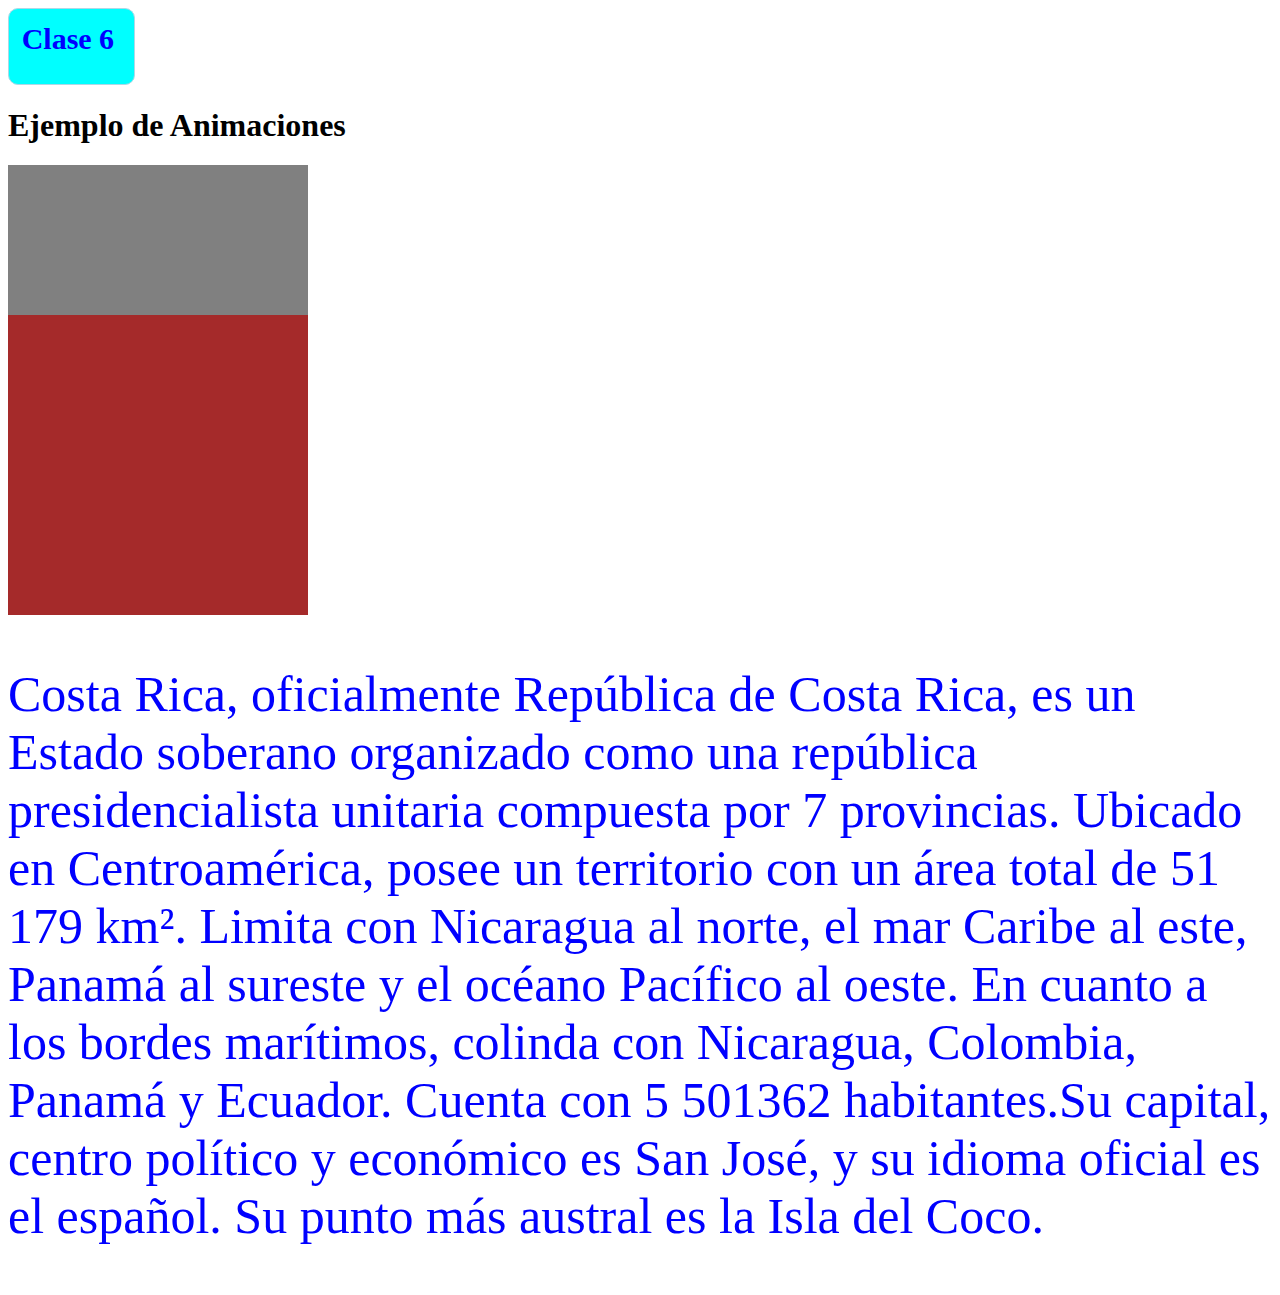
<file: Ejemplo1/pages/ejemploanimaciones.html>
<!DOCTYPE html>
<html lang="en">
<head>
    <meta charset="UTF-8">
    <meta name="viewport" content="width=device-width, initial-scale=1.0">    
    <title>Animaciones CSS3</title>
    <link rel="stylesheet" href="../css/ejemploanimaciones.css">
</head>
<body>
    
    <div id="animacion">Clase 6</div>

    <h1>Ejemplo de Animaciones</h1>
    
    <div class="elemento"></div>

    <div></div>

    <div></div>

    <p>
        Costa Rica, oficialmente República de Costa Rica, es un Estado soberano organizado como una república presidencialista unitaria compuesta por 7 provincias. Ubicado en Centroamérica, posee un territorio con un área total de 51 179 km². Limita con Nicaragua al norte, el mar Caribe al este, Panamá al sureste y el océano Pacífico al oeste. En cuanto a los bordes marítimos, colinda con Nicaragua, Colombia, Panamá y Ecuador. Cuenta con 5 501362 habitantes.Su capital, centro político y económico es San José, y su idioma oficial es el español. Su punto más austral es la Isla del Coco. 
    </p>
</body>
</html>
</file>
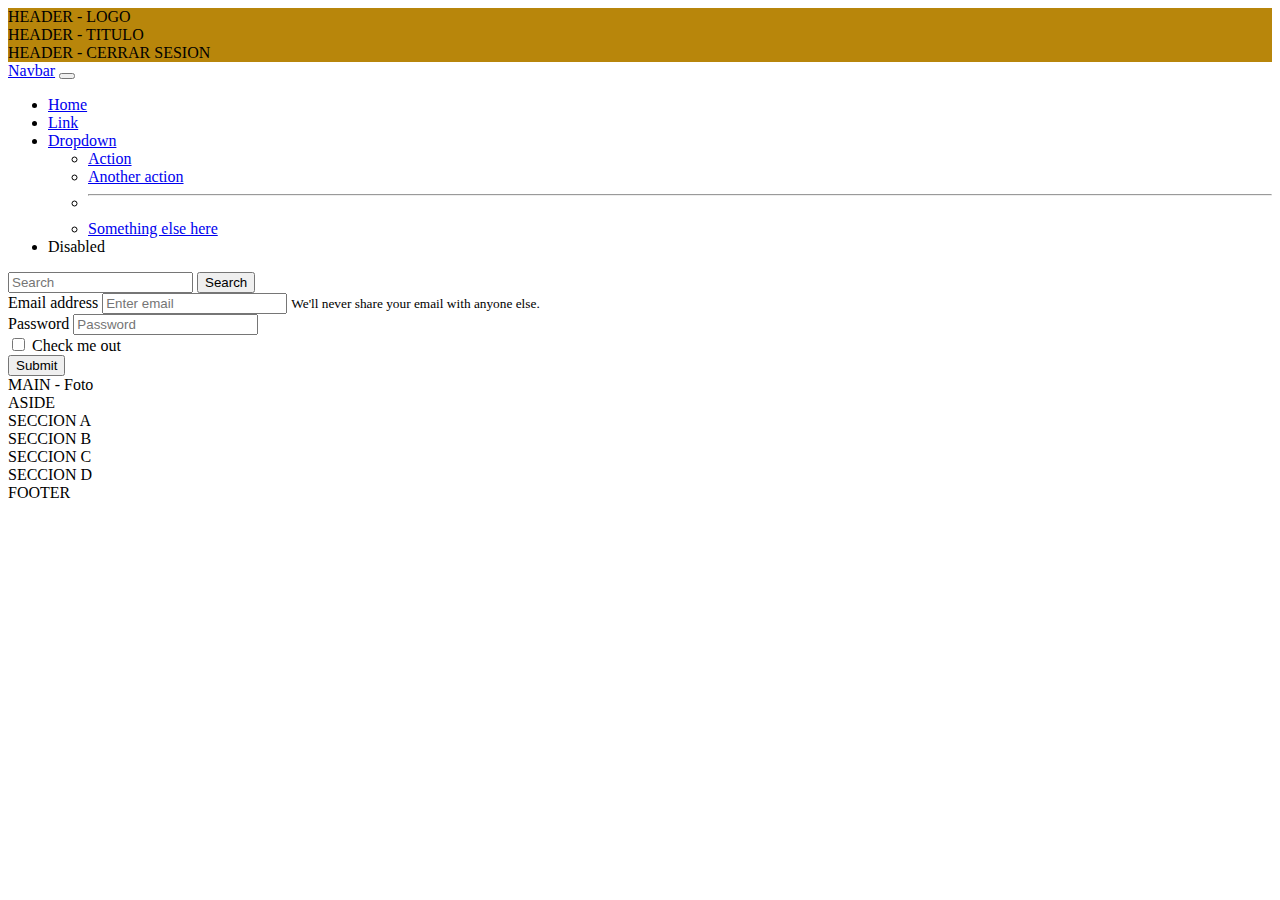
<file: Ejemplo1/pages/ejemploboostrap.html>
<!doctype html>
<html lang="en">

<head>
    <meta charset="utf-8">
    <meta name="viewport" content="width=device-width, initial-scale=1">
    <title>Bootstrap demo</title>

    <link href="https://cdn.jsdelivr.net/npm/bootstrap@5.3.8/dist/css/bootstrap.min.css" rel="stylesheet"
        integrity="sha384-sRIl4kxILFvY47J16cr9ZwB07vP4J8+LH7qKQnuqkuIAvNWLzeN8tE5YBujZqJLB" crossorigin="anonymous">
    <link rel="stylesheet" href="../css/screen.css">
</head>

<body>

    <div class="container-fluids">

        <div class="row">

            <div class="col-12 col-md-12 col-xl-12 colorfondo bg-secondary"
                style="background-color: darkgoldenrod !important;">

                <div class="row">
                    <div class="col-6 col-md-3 col-xl-2 colorfondo">HEADER - LOGO</div>
                    <div class="col-6 col-md-6 col-xl-8 bg-secondary">HEADER - TITULO</div>
                    <div class="col-4 col-md-3 col-xl-2 colorfondo mostrar">HEADER - CERRAR SESION</div>
                </div>

            </div>

            <div class="col-12 col-md-12 col-xl-12 bg-info">

                <nav class="navbar navbar-expand-lg bg-body-tertiary">
                    <div class="container-fluid">
                        <a class="navbar-brand" href="#">Navbar</a>
                        <button class="navbar-toggler" type="button" data-bs-toggle="collapse"
                            data-bs-target="#navbarSupportedContent" aria-controls="navbarSupportedContent"
                            aria-expanded="false" aria-label="Toggle navigation">
                            <span class="navbar-toggler-icon"></span>
                        </button>
                        <div class="collapse navbar-collapse" id="navbarSupportedContent">
                            <ul class="navbar-nav me-auto mb-2 mb-lg-0">
                                <li class="nav-item">
                                    <a class="nav-link active" aria-current="page" href="#">Home</a>
                                </li>
                                <li class="nav-item">
                                    <a class="nav-link" href="#">Link</a>
                                </li>
                                <li class="nav-item dropdown">
                                    <a class="nav-link dropdown-toggle" href="#" role="button" data-bs-toggle="dropdown"
                                        aria-expanded="false">
                                        Dropdown
                                    </a>
                                    <ul class="dropdown-menu">
                                        <li><a class="dropdown-item" href="#">Action</a></li>
                                        <li><a class="dropdown-item" href="#">Another action</a></li>
                                        <li>
                                            <hr class="dropdown-divider">
                                        </li>
                                        <li><a class="dropdown-item" href="#">Something else here</a></li>
                                    </ul>
                                </li>
                                <li class="nav-item">
                                    <a class="nav-link disabled" aria-disabled="true">Disabled</a>
                                </li>
                            </ul>
                            <form class="d-flex" role="search">
                                <input class="form-control me-2" type="search" placeholder="Search"
                                    aria-label="Search" />
                                <button class="btn btn-outline-success" type="submit">Search</button>
                            </form>
                        </div>
                    </div>
                </nav>

            </div>

            <div class="col-12 col-md-8 col-xl-9 bg-light-subtle text-lowercase fs-3">
                <div class="row">
                    <div class="col-md-6 col-xl-6 colorfondo">

                        <form>
  <div class="form-group">
    <label for="exampleInputEmail1">Email address</label>
    <input type="email" class="form-control" id="exampleInputEmail1" aria-describedby="emailHelp" placeholder="Enter email">
    <small id="emailHelp" class="form-text text-muted">We'll never share your email with anyone else.</small>
  </div>
  <div class="form-group">
    <label for="exampleInputPassword1">Password</label>
    <input type="password" class="form-control" id="exampleInputPassword1" placeholder="Password">
  </div>
  <div class="form-group form-check">
    <input type="checkbox" class="form-check-input" id="exampleCheck1">
    <label class="form-check-label" for="exampleCheck1">Check me out</label>
  </div>
  <button type="submit" class="btn btn-primary">Submit</button>
</form>

                    </div>
                    <div class="col-md-6 col-xl-6 bg-secondary">MAIN - Foto</div>
                </div>
            </div>

            <div class="col-12 col-md-4 col-xl-3 bg-warning">ASIDE</div>

            <div class="col-12 col-md-6 col-xl-3 colorfondo">SECCION A</div>
            <div class="col-12 col-md-6 col-xl-3 bg-secondary">SECCION B</div>
            <div class="col-12 col-md-6 col-xl-3 bg-success">SECCION C</div>
            <div class="col-12 col-md-6 col-xl-3 bg-success">SECCION D</div>

            <div class="col-12 col-md-12 col-xl-12 bg-black text-white">FOOTER</div>

        </div>

    </div>

    <!-- <h1>Hello, world!</h1>
    
    <div class="spinner-border text-warning" role="status">
        <span class="visually-hidden">Loading...</span>
    </div>
    
    <button class="btn btn-primary" type="button" disabled>
        <span class="spinner-border spinner-border-sm" aria-hidden="true"></span>
        <span role="status">Loading...</span>
    </button> -->

    <script src="https://cdn.jsdelivr.net/npm/@popperjs/core@2.11.8/dist/umd/popper.min.js"
        integrity="sha384-I7E8VVD/ismYTF4hNIPjVp/Zjvgyol6VFvRkX/vR+Vc4jQkC+hVqc2pM8ODewa9r"
        crossorigin="anonymous"></script>
    <script src="https://cdn.jsdelivr.net/npm/bootstrap@5.3.8/dist/js/bootstrap.min.js"
        integrity="sha384-G/EV+4j2dNv+tEPo3++6LCgdCROaejBqfUeNjuKAiuXbjrxilcCdDz6ZAVfHWe1Y"
        crossorigin="anonymous"></script>

</body>

</html>
</file>
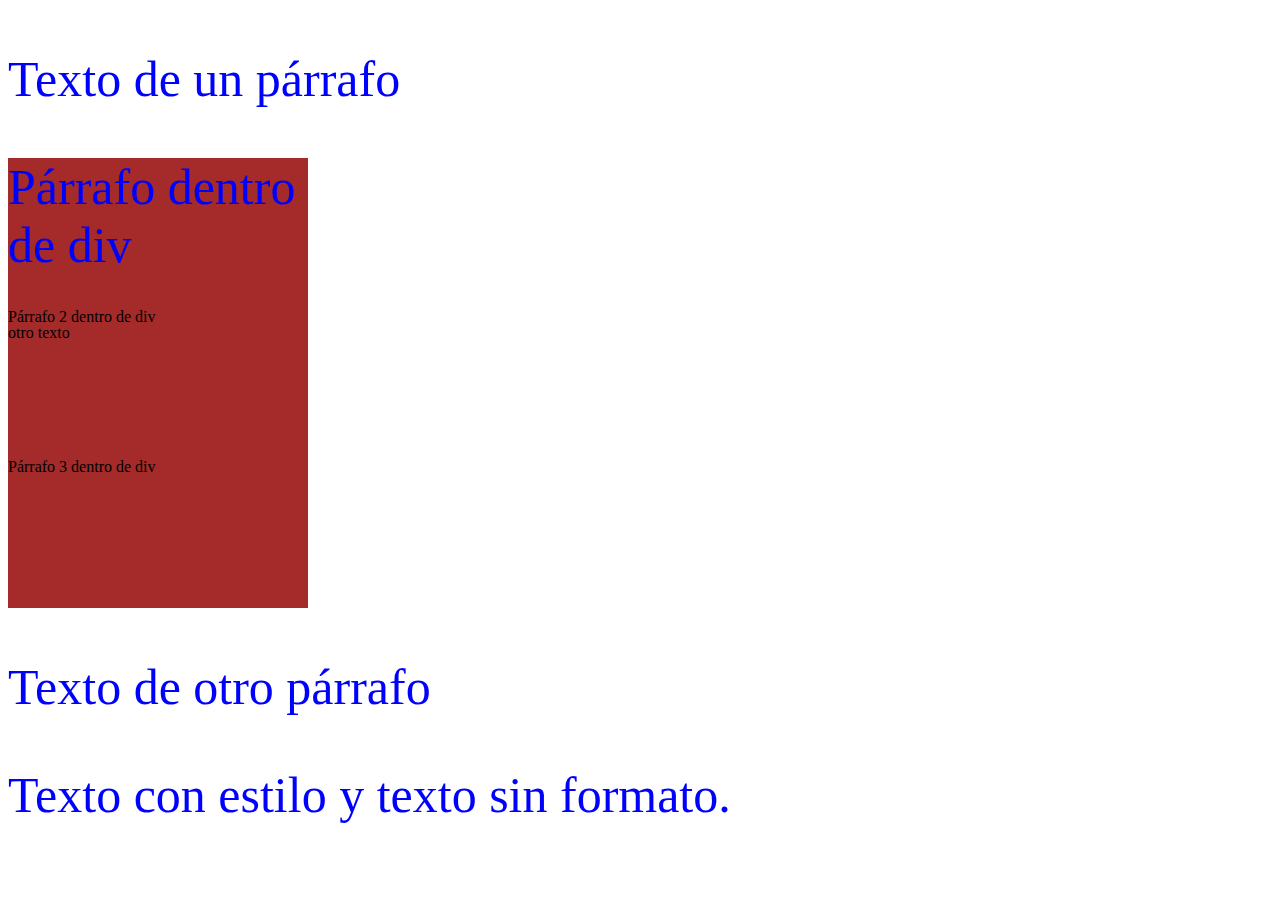
<file: Ejemplo1/pages/ejemplohtml.html>
<!DOCTYPE html>
<html lang="en">

<head>
    <meta charset="UTF-8">
    <meta name="viewport" content="width=device-width, initial-scale=1.0">
    <title>Ejemplos HTML</title>
    <link rel="stylesheet" href="../css/ejemploanimaciones.css">
    
</head>

<body>

    <p>Texto de un párrafo</p>

    <div id="parrafoespecial">
        <p>Párrafo dentro de div</p>otro texto
    </div>

    <div class="comentario">Párrafo 2 dentro de div</div>

    <div>Párrafo 3 dentro de div</div>

    <p>Texto de otro párrafo</p>

    <p>
        <span style="color:blue;">Texto con estilo</span> y texto sin formato.
    </p>

</body>

</html>
</file>
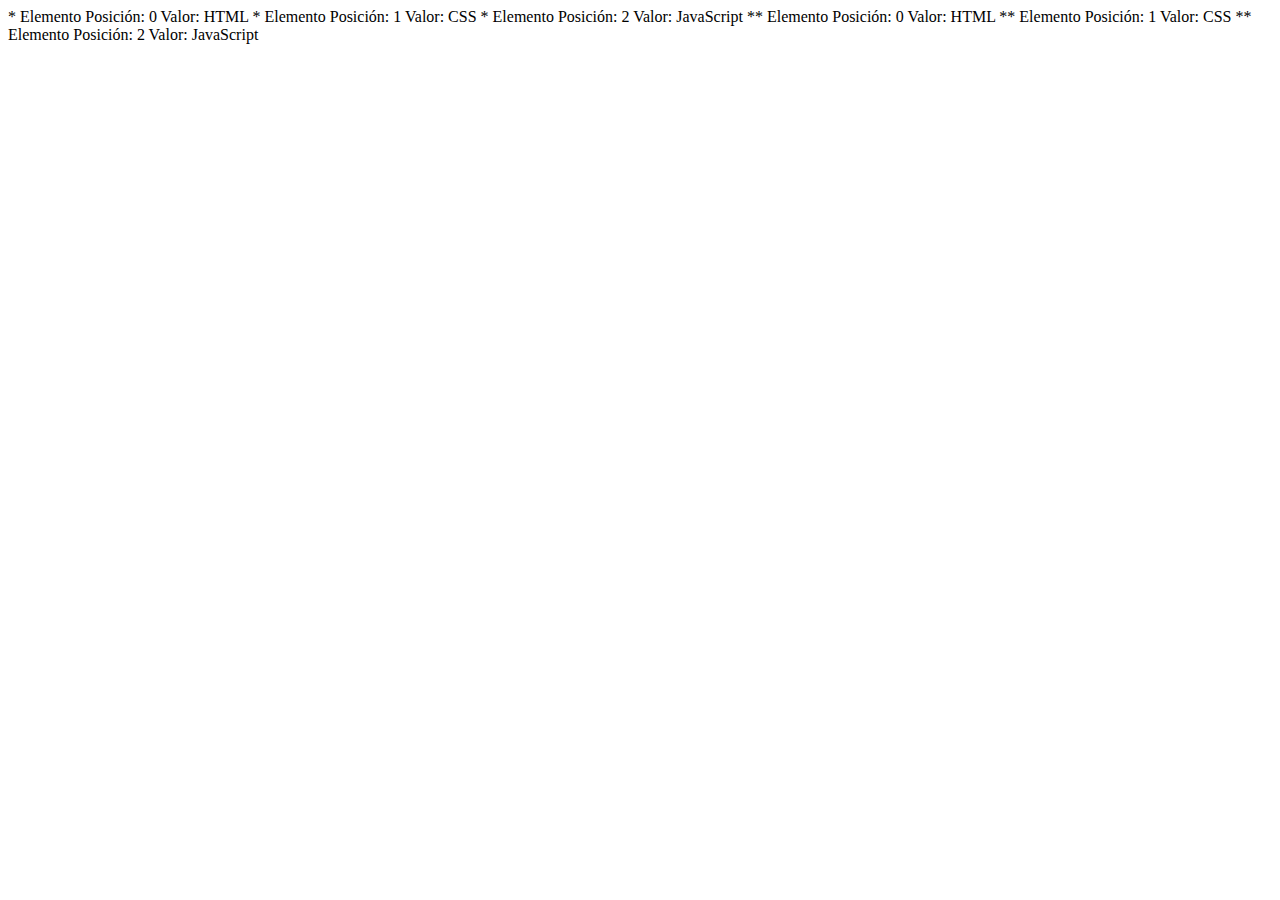
<file: Ejemplo1/pages/ejemplojavascript.html>
<!DOCTYPE html>
<html lang="es">

<head>
    <meta charset="UTF-8">
    <meta name="viewport" content="width=device-width, initial-scale=1.0">
    <title>Ejemplo HTML</title>
</head>

<body>
<script src="../js/codigo.js"></script>
</body>

</html>
</file>
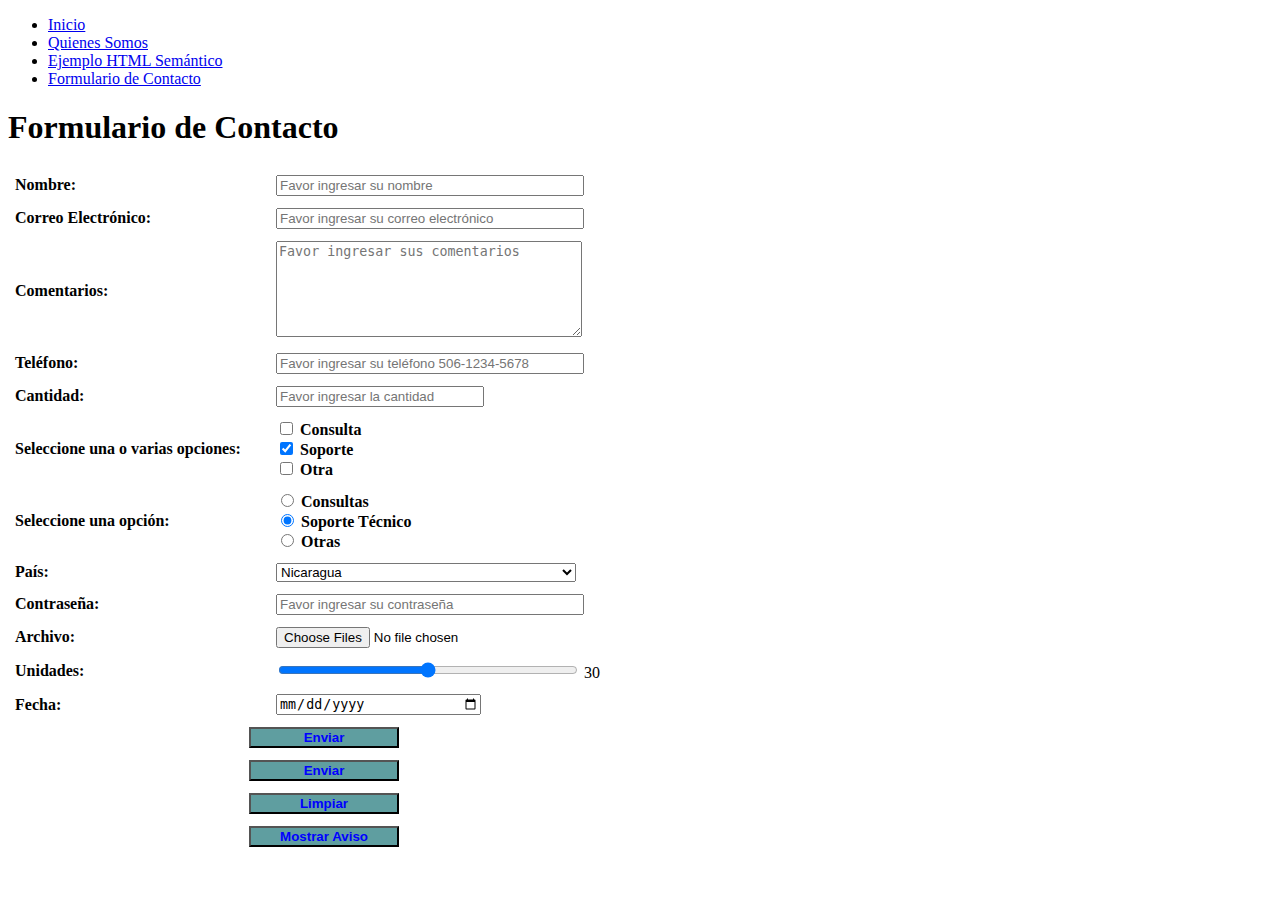
<file: Ejemplo1/pages/formulariocontacto.html>
<!DOCTYPE html>
<html lang="es">

<head>
    <meta charset="UTF-8">
    <meta name="viewport" content="width=device-width, initial-scale=1.0">
    <title>Formulario de Contacto</title>
    <link rel="stylesheet" href="../css/formulariocontacto.css">
</head>

<body>

<ul title="Lista de elementos">
    <li><a href="./index.html">Inicio</a></li>
    <li><a href="./quienessomos.html">Quienes Somos</a></li>
    <li><a href="./ejemplohtmlsemantico.html">Ejemplo HTML Semántico</a></li>
    <li><a href="./formulariocontacto.html">Formulario de Contacto</a></li>
</ul>

<h1>Formulario de Contacto</h1>

<form action="" method="post">

    <table>
        <tr>
            <td>
                <label for="nombre">Nombre:</label>
            </td>
            <td>
                <input type="text" id="nombre" name="persona_nombre" placeholder="Favor ingresar su nombre" value=""
                minlength="3" maxlength="100" required>
            </td>            
        </tr>

        <tr>
            <td>
                <label for="correo">Correo Electrónico:</label>
            </td>
            <td>
                <input type="email" id="correo" name="persona_correo" placeholder="Favor ingresar su correo electrónico" value="">
            </td>            
        </tr>

        <tr>
            <td>
                <label for="comentarios">Comentarios:</label>
            </td>
            <td>
                <textarea id="comentarios" name="persona_comentarios" rows="6" placeholder="Favor ingresar sus comentarios"></textarea>
            </td>            
        </tr>

        <tr>
            <td>
                <label for="telefono">Teléfono:</label>
            </td>
            <td>
                <input type="tel" id="telefono" pattern="[0-9]{3}-[0-9]{4}-[0-9]{4}" name="persona_telefono" placeholder="Favor ingresar su teléfono 506-1234-5678"
                required value="">
            </td>            
        </tr>

        <tr>
            <td>
                <label for="cantidad">Cantidad:</label>
            </td>
            <td>
                <input type="number" id="cantidad" name="persona_cantidad" placeholder="Favor ingresar la cantidad" min="10" max="20"
                required value="">
            </td>            
        </tr>

        <tr>
            <td>
                <label>Seleccione una o varias opciones:</label>
            </td>
            <td>
                <div>
                    <input type="checkbox" id="consulta" name="persona_opcion">
                    <label for="consulta">Consulta</label>
                </div>
                <div>
                    <input type="checkbox" id="soporte" name="persona_opcion" checked>
                    <label for="soporte">Soporte</label>
                </div>
                <div>
                    <input type="checkbox" id="otra" name="persona_opcion">
                    <label for="otra">Otra</label>
                </div>
            </td>            
        </tr>

        <tr>
            <td>
                <label>Seleccione una opción:</label>
            </td>
            <td>
                <div>
                    <input type="radio" id="consultas" name="persona_opciones">
                    <label for="consultas">Consultas</label>
                </div>
                <div>
                    <input type="radio" id="soportet" name="persona_opciones" checked>
                    <label for="soportet">Soporte Técnico</label>
                </div>
                <div>
                    <input type="radio" id="otras" name="persona_opciones">
                    <label for="otras">Otras</label>
                </div>
            </td>            
        </tr>

        <tr>
            <td>
                <label for="pais">País:</label>
            </td>
            <td>
                <select name="persona_pais" id="pais">
                    <option value="costarica">Costa Rica</option>
                    <option value="guatemala">Guatemala</option>
                    <option value="nicaragua" selected>Nicaragua</option>
                    <option value="honduras">Honduras</option>
                </select>
            </td>            
        </tr>

        <tr>
            <td>
                <label for="password">Contraseña:</label>
            </td>
            <td>
                <input type="password" id="password" name="persona_password" placeholder="Favor ingresar su contraseña" value="">
            </td>            
        </tr>
        
        <tr>
            <td>
                <label for="archivo">Archivo:</label>
            </td>
            <td>
                <input type="file" id="archivo" multiple name="persona_archivo" required>
            </td>            
        </tr>
        
        <tr>
            <td>
                <label for="unidades">Unidades:</label>
            </td>
            <td>
                <input type="range" id="unidades" min="0" max="60" value="30" name="persona_unidades" oninput="this.nextElementSibling.value = this.value">
                <output>30</output>
            </td>            
        </tr>

        <tr>
            <td>
                <label for="fecha">Fecha:</label>
            </td>
            <td>
                <input type="date" id="fecha" name="persona_fecha">
            </td>            
        </tr>

        <tr class="centrado">
            <td colspan="2">
                <button type="submit">Enviar</button>
            </td>
        </tr>
        <tr class="centrado">
            <td colspan="2">
                <input type="submit" value="Enviar">
            </td>
        </tr>
        <tr class="centrado">
            <td colspan="2">
                <button type="reset">Limpiar</button>
            </td>
        </tr>
        <tr class="centrado">
            <td colspan="2">
                <button type="button" onclick="alert('Hola!');">Mostrar Aviso</button>                
            </td>
        </tr>

    </table>

</form>




</body>

</html>
</file>
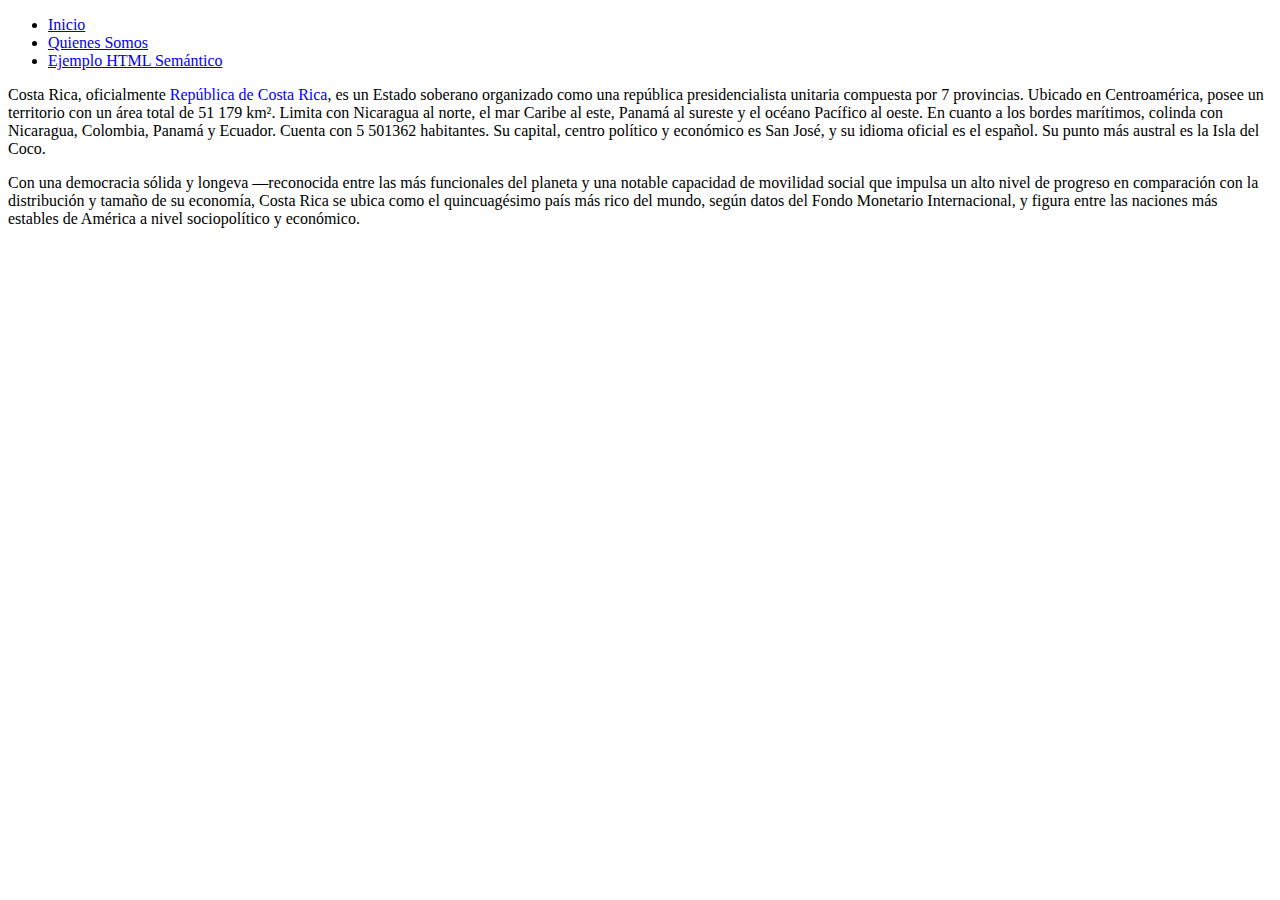
<file: Ejemplo1/pages/quienessomos.html>
<!DOCTYPE html>
<html lang="en">

<head>
    <meta charset="UTF-8">
    <meta name="viewport" content="width=device-width, initial-scale=1.0">
    <title>Quienes Somos</title>
</head>

<body>

<ul>
    <li><a href="./index.html">Inicio</a></li>
    <li><a href="./quienessomos.html">Quienes Somos</a></li>
    <li><a href="./ejemplohtmlsemantico.html">Ejemplo HTML Semántico</a></li>
</ul>

 <p>Costa Rica, oficialmente <span style="color:blue;">República de Costa Rica</span>, es un Estado soberano organizado como una república presidencialista unitaria compuesta por 7 provincias. Ubicado en Centroamérica, posee un territorio con un área total de 51 179 km². Limita con Nicaragua al norte, el mar Caribe al este, Panamá al sureste y el océano Pacífico al oeste. En cuanto a los bordes marítimos, colinda con Nicaragua, Colombia, Panamá y Ecuador. Cuenta con 5 501362 habitantes. Su capital, centro político y económico es San José, y su idioma oficial es el español. Su punto más austral es la Isla del Coco.</p> 

<p>Con una democracia sólida y longeva —reconocida entre las más funcionales del planeta​ y una notable capacidad de movilidad social que impulsa un alto nivel de progreso en comparación con la distribución y tamaño de su economía, Costa Rica se ubica como el quincuagésimo país más rico del mundo, según datos del Fondo Monetario Internacional, y figura entre las naciones más estables de América a nivel sociopolítico y económico.</p>

</body>

</html>
</file>
<file: Ejemplo1/css/ejemploanimaciones.css>
p {
    color: blue;
    font-size: 50px;
    /* animation-duration: 5s;
    animation-name: deslizar;
    animation-iteration-count: 2;
    animation-direction: alternate; */
    /* animation: 5s 2 alternate deslizar; */
}


@keyframes deslizar {
    from {
        background-color: blue;
        margin-left: 100%;
        width: 200%;
    }
    50%{
        background-color: aqua;
        margin-left: 30%;
        width: 70%;
    }
    to {
        background-color: yellow;
        margin-left: 0%;
        width: 100%;
    }
}


div {
    width: 300px;
    height: 150px;
    background-color: brown;
}


.elemento {
    width: 300px;
    height: 150px;
    background-color: gray;
    animation-name: ejemplob;
    animation-duration: 10s;
    animation-delay:1s;
    /* animation-fill-mode: forwards; */
    /* animation-fill-mode: backwards; */
    animation-fill-mode: both;
}


/* @keyframes ejemplob {
    20% {
        background-color: gray;
    }
    40% {
        background-color: yellow;
    }
    60% {
        background-color: red;
    }
    80% {
        background-color: black;
    }
    90% {
        background-color: blue;
    }
} */

@keyframes ejemplob {
    0% {
        background-color: green;
    }
    20% {
        background-color: brown;
    }
    40% {
        background-color: yellow;
    }
    60% {
        background-color: red;
    }
    80% {
        background-color: black;
    }
    100% {
        background-color: blue;
    }
}

#animacion {
  width:100px;
  height:50px;
  border:1px solid lightblue;
  background: cyan;
  color: blue;
  position: relative;
  font-weight:bold;
  font-size:30px;
  padding:1%;
  animation:rotar 6s linear 2 alternate;
  border-radius:10px;
  }

    @keyframes rotar
  {
  0% {transform: rotate(0deg);left:0px;}
  25% {transform: rotate(20deg);left:0px;}
  50% {transform: rotate(0deg);left:500px;}
  55% {transform: rotate(0deg);left:500px;}
  70% {transform: rotate(0deg);left:500px;background:gray;}
  100% {transform: rotate(-360deg);left:0px;} 
  }
</file>
<file: Ejemplo1/css/screen.css>
h1 {
    text-transform: uppercase;
    background-color: blue;
    color: #fff;
}

p {
    background-color: beige;
}
</file>
<file: Ejemplo1/css/formulariocontacto.css>
table{
    width: 50%;
}

label {
    font-weight: bold;    
}

input[type="text"], input[type="email"], textarea, input[type="tel"], select, input[type="password"], input[type="range"] {
    width: 300px;
}

input[type="number"], input[type="date"] {
    width: 200px;
}

button, input[type="submit"] {
    width: 150px;
    font-weight: bold;
    background-color:cadetblue;
    color: blue;
}

.centrado{
    text-align: center;
}

td{
    padding: 5px;
}
</file>
